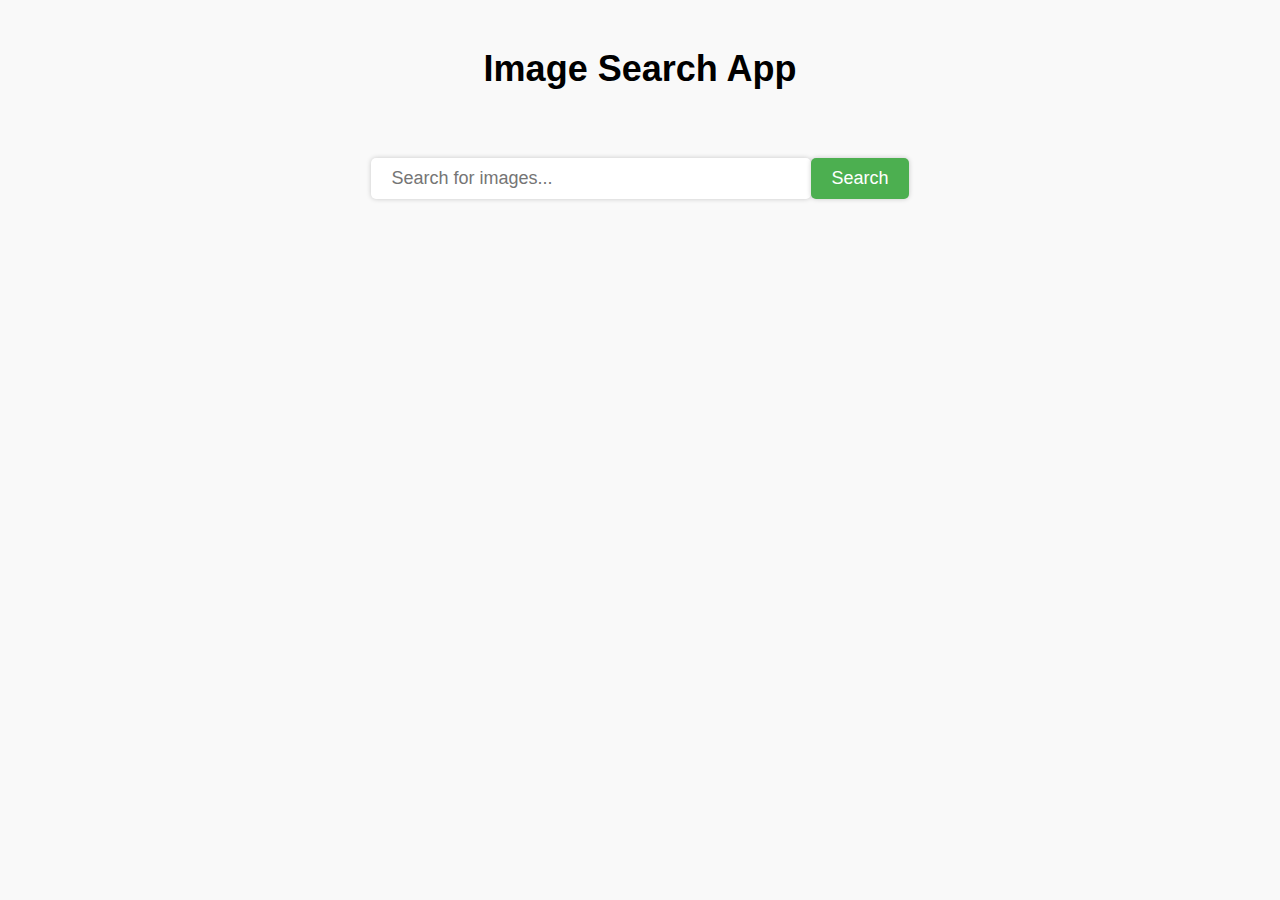
<file: Search Image/index.html>
<!DOCTYPE html>
<html lang="en">
  <head>
    <meta charset="UTF-8" />
    <meta http-equiv="X-UA-Compatible" content="IE=edge" />
    <meta name="viewport" content="width=device-width, initial-scale=1.0" />
    <title>Image Search App</title>
    <link rel="stylesheet" href="style.css">
  </head>
  <body>
    <h1>Image Search App</h1>
    <form>
      <input type="text" id="search-input" placeholder="Search for images..." />
      <button id="search-button">Search</button>
    </form>
    <div class="search-results">
    
    </div>
    <button id="show-more-button">Show more</button>
    <script src="script.js"></script>
  </body>
</html>
</file>
<file: Search Image/style.css>
body {
    background-color: #f9f9f9;
    font-family: Arial, Helvetica, sans-serif;
    line-height: 1.6;
    margin: 0;
  }
  
  h1 {
    font-size: 36px;
    font-weight: bold;
    text-align: center;
    margin-top: 40px;
    margin-bottom: 60px;
  }
  
  form {
    display: flex;
    justify-content: center;
    align-items: center;
    margin-bottom: 60px;
  }
  
  #search-input {
    width: 60%;
    max-width: 400px;
    padding: 10px 20px;
    border: none;
    box-shadow: 0 0 5px rgba(0, 0, 0, 0.2);
    border-radius: 5px;
    font-size: 18px;
    color: #333;
  }
  
  #search-button {
    padding: 10px 20px;
    background-color: #4caf50;
    color: white;
    border: none;
    font-size: 18px;
    box-shadow: 0 0 5px rgba(0, 0, 0, 0.2);
    cursor: pointer;
    border-radius: 5px;
    transition: background-color 0.3s ease-in-out;
  }
  
  #search-button:hover {
    background-color: #3e8e41;
  }
  
  .search-results {
    display: flex;
    flex-wrap: wrap;
    justify-content: space-between;
    max-width: 1200px;
    margin: 0 auto;
    padding: 20px;
  }
  
  .search-result {
    margin-bottom: 60px;
    width: 30%;
    border-radius: 5px;
    box-shadow: 0 0 5px rgba(0, 0, 0, 0.2);
    overflow: hidden;
  }
  
  .search-result:hover img {
    transform: scale(1.05);
  }
  
  .search-result img {
    width: 100%;
    height: 200px;
    object-fit: cover;
    transition: transform 0.3s ease-in-out;
  }
  .search-result a {
    padding: 10px;
    display: block;
    color: #333;
    text-decoration: none;
    transition: background-color 0.3s ease-in-out;
  }
  
  .search-result:hover a {
    background-color: rgba(0, 0, 0, 0.1);
  }
  
  #show-more-button {
    background-color: #008cba;
    border: none;
    color: white;
    padding: 10px 20px;
    display: block;
    margin: 20px auto;
    text-align: center;
    border-radius: 5px;
    cursor: pointer;
    transition: background-color 0.3s ease-in-out;
    display: none;
  }
  
  #show-more-button:hover {
    background-color: #0077b5;
  }
  
  @media screen and (max-width: 768px) {
    .search-result {
      width: 45%;
    }
  }
  @media screen and (max-width: 480px) {
    .search-result {
      width: 100%;
    }
  
    form {
      flex-direction: column;
    }
  
    #search-input {
      margin-bottom: 20px;
      width: 85%;
    }
  }
</file>
